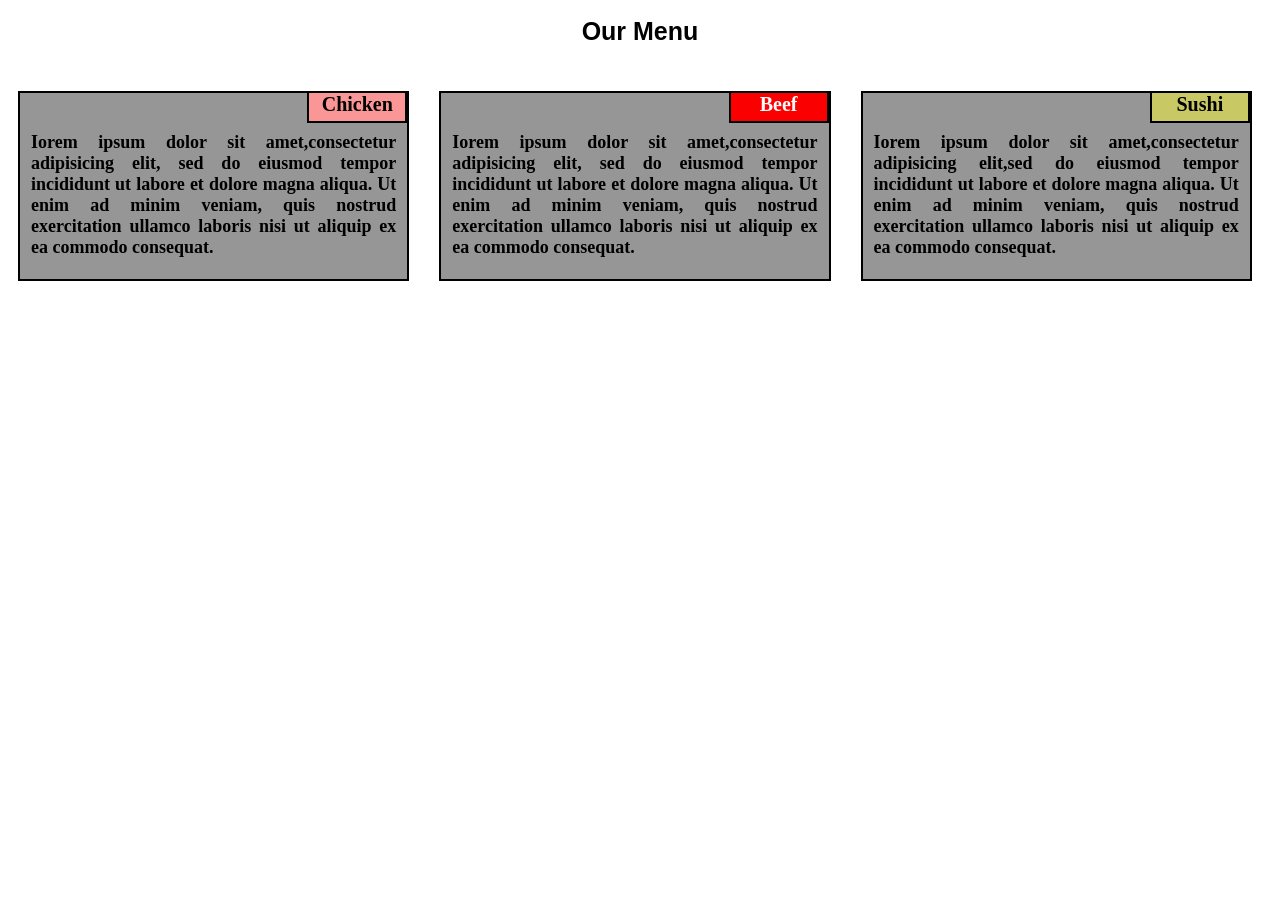
<file: index.html>
<!DOCTYPE html>
<html>

<head>
    <link rel="stylesheet" href="style.css" type="text/css" />
    <meta charset="utf-8" />
    <meta name="viewport" content="width=device-width, initial-scale=1" />
    <title>Assignment Solution for Module 2</title>
</head>

<body>
    <h1>Our Menu</h1>
    <div class="titl">
        <div class="col-lg-4 col-md-6 sx-12">
            <div class="section">
                <span id="chick">Chicken</span>
                <p>
                    Iorem ipsum dolor sit amet,consectetur adipisicing elit,
                    sed do eiusmod tempor incididunt ut labore et dolore magna
                    aliqua. Ut enim ad minim veniam, quis nostrud exercitation ullamco laboris nisi ut aliquip ex ea commodo consequat.
                </p>
            </div>
        </div>
        <div class="col-lg-4 col-md-6 sx-12">
            <div class="section">
                <span id="beef">Beef</span>
                <p>
                        Iorem ipsum dolor sit amet,consectetur adipisicing elit,
                        sed do eiusmod tempor incididunt ut labore et dolore magna
                        aliqua. Ut enim ad minim veniam, quis nostrud exercitation ullamco laboris nisi ut aliquip ex ea commodo consequat.
                </p>
            </div>
        </div>
        <div class="col-lg-4 col-md-12 sx-12">
            <div class="section">
                <span id="sushi">Sushi</span>
                <p>
                    Iorem ipsum dolor sit amet,consectetur adipisicing elit,sed do eiusmod tempor incididunt ut labore et dolore magna
                    aliqua. Ut enim ad minim veniam, quis nostrud exercitation ullamco laboris nisi ut aliquip ex ea commodo consequat.
                </p>
            </div>
        </div>
    </div>
</body>

</html>
</file>
<file: style.css>
* {
    box-sizing: border-box;
}

h1 {
    font-size: 25px;
    font-family:Arial, Helvetica, sans-serif;
    text-align: center;
    color: rgb(0, 0, 0);
    margin-bottom: 25px;
}

p {
    padding: 18px 8px 0px 8px;
    font-family: Arial Narrow;
    font-weight: bolder;
    font-size: 18px;
    position: relative;
}

.section {
    background-color: rgb(150, 150, 150);
    border: 2px solid black;
    margin-left: 10px;
    margin-top: 20px;
    margin-right: 20px;
    padding: 3px;
    text-align: justify;
    position: relative;
}

span {
    font-size: 20px;
    border: 1px solid black;
    font-weight: bold;
    text-align: center;
    float: right;
    top: 0;
    right: 0;
    margin: 0;
    position: absolute;
}

#chick {
    background-color: rgb(250, 150, 150);
    color: rgb(0, 0, 0);
    font-family: Arial Narrow;
    font-weight: bolder;
    border:black solid 2px;
    border-top: 0;
    height:30px;
    width:100px;
}

#beef {
    background-color: rgb(250, 0, 0);
    color: rgb(250, 250, 250);
    font-family: Arial Narrow;
    font-weight: bolder;
    border: black solid 2px;
    border-top: 0;
    height: 30px;
    width: 100px;
}

#sushi {
    background-color: rgb(200, 200, 100);
    color: rgb(0, 0, 0);
    font-family: Arial Narrow;
    font-weight: bolder;
    border: black solid 2px;
    border-top: 0;
    height: 30px;
    width: 100px;
}

.titl {
    width: 100%;
}
@media (min-width: 992px) {

    .col-lg-4 {
        width: 33.33%;
        float: left;
    }
}
@media (min-width: 768px) and (max-width: 991px) {

    .col-md-6 {
        width: 50%;
        float: left;
    }

    .col-md-12 {
        width: 100%;
        float: left;
    }
}
@media (max-width: 767px) {

    .col-sx-12 {
        height: 100%;
    }
}
</file>
